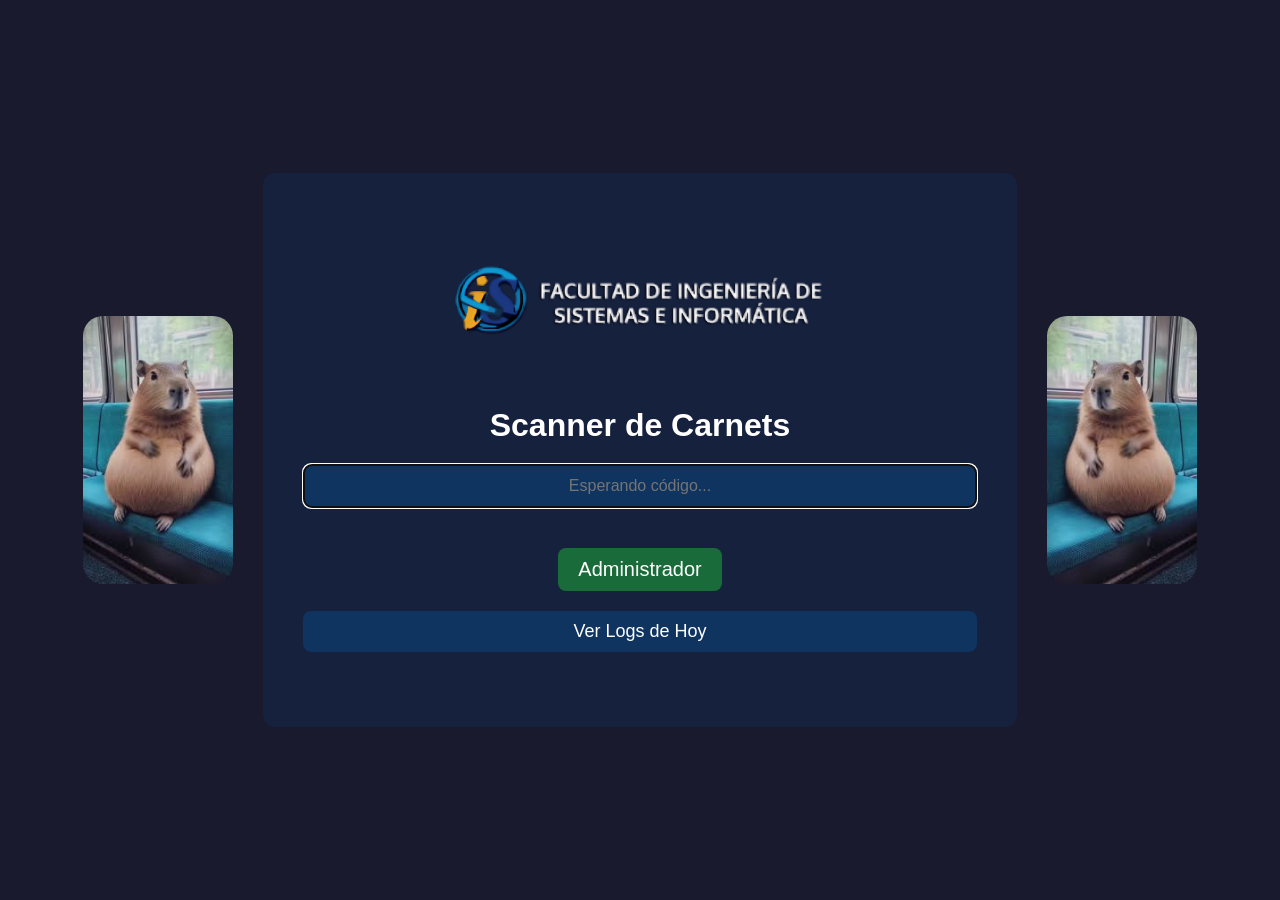
<file: frontend/index.html>
<!DOCTYPE html>
<html lang='es'>
<head>
    <link rel="stylesheet" href="style.css">
    <meta charset='utf-8'>
    <title>Escaneo de carnets</title>
</head>
<body>
    <div class="wrapper">
    <img src="capibara.png" alt="capibara" class="capibara capibara-derecha">
    
    <div class="contenedor">    
        <img src="logo.png" alt="Logo UNMSM" class="logo">
        <h1>Scanner de Carnets</h1>
        <input type="text" id="codigoInput" placeholder="Esperando código..." autocomplete="off">
        <p id="respuesta"></p>
        <a href="/admin.html" class="btn-admin">Administrador</a>
        <button id="btnLogs" onclick="toggleLogs()">Ver Logs de Hoy</button>
        <div id="seccionLogs"> <table id="tablaLogs">
            <table id="tablaLogs">
                <thead>
                    <tr>
                        <th>Código</th>
                        <th>Nombre</th>
                        <th>Apellido</th>
                        <th>Carrera</th>
                        <th>Hora Entrada</th>
                        <th>Hora Salida</th>
                        <th>Estado</th>
                        <th>Conexión</th>
                    </tr>
                </thead>
                <tbody id="cuerpoTabla"></tbody>
            </table>
        </div>
    </div>
    <img src="capibara.png" class="capibara">
</div>
<script src="script.js"></script>
</body>
</html>
</file>
<file: frontend/style.css>
* {
    margin: 0;
    padding: 0;
    box-sizing: border-box;
}

body {
    background-color: #1a1a2e;
    color: #ffffff;
    font-family: Arial, sans-serif;
    height: 100vh;
    display: flex;
    flex-direction: column;
    align-items: center;
    justify-content: center;
}

.contenedor {
    background-color: #16213e;
    padding: 40px;
    border-radius: 12px;
    display: flex;
    flex-direction: column;
    align-items: center;
    gap: 20px;
    min-width: 400px; /* Cambiado de width a min-width */
    max-width: 90vw;  /* Para que no se salga de la pantalla */
}

img {
    width: 200px;
}

.logo {
    width: 400px;
}

input {
    width: 100%;
    padding: 12px;
    border-radius: 8px;
    border: 1px solid #444;
    background-color: #0f3460;
    color: #ffffff;
    font-size: 16px;
    text-align: center;
}

.wrapper {
    display: flex;
    flex-direction: row;
    align-items: center;
    gap: 30px;
}

.capibara {
    width: 150px;
    border-radius: 20px;
    opacity: 0.85;
        
}

.capibara-derecha {
    transform: scaleX(-1);
}

a {
    color: #ffffff;
    text-decoration: none;
    background-color: #0f3460;
    padding: 10px 20px;
    border-radius: 8px;
    font-size: 20px;
}

a:hover {
    background-color: #1a4a80;
}   

.btn-admin {
    background-color: #1a6b3a;
}

.btn-admin:hover {
    background-color: #227a44;
}

/* Estilo para el botón de Logs (similar a tus otros botones) */
#btnLogs {
    color: #ffffff;
    background-color: #0f3460;
    padding: 10px 20px;
    border-radius: 8px;
    font-size: 18px;
    border: none;
    cursor: pointer;
    width: 100%;
}

#btnLogs:hover {
    background-color: #1a4a80;
}

/* Contenedor de la tabla */
#seccionLogs {
    width: 100%;
    margin-top: 15px;
    overflow: hidden; /* Importante: oculta lo que sobresale al contraer */
    
    /* Estado inicial: Cerrado */
    max-height: 0; 
    opacity: 0;
    transition: max-height 0.5s ease-out, opacity 0.3s ease;
}

/* Esta clase la activaremos con JavaScript para abrir la tabla */
#seccionLogs.abierto {
    max-height: 600px; /* Un valor lo suficientemente alto para que quepa la tabla */
    opacity: 1;
    overflow-y: auto; /* Permite scroll si hay demasiados datos */
}

/* Estilo para que la tabla se vea bien dentro */
#tablaLogs {
    width: 100%;
    border-collapse: collapse;
    background-color: #0f3460;
    color: white;
}

table {
    width: 100%;
    border-collapse: collapse;
    font-size: 14px;
}

th {
    background-color: #0f3460;
    color: #ffffff;
    padding: 12px;
    text-align: left;
    border-bottom: 2px solid #444;
}

td {
    padding: 10px;
    border-bottom: 1px solid #333;
    color: #cbd5e0;
}

tr:hover {
    background-color: #16213e; /* Efecto hover en las filas */
}
</file>
